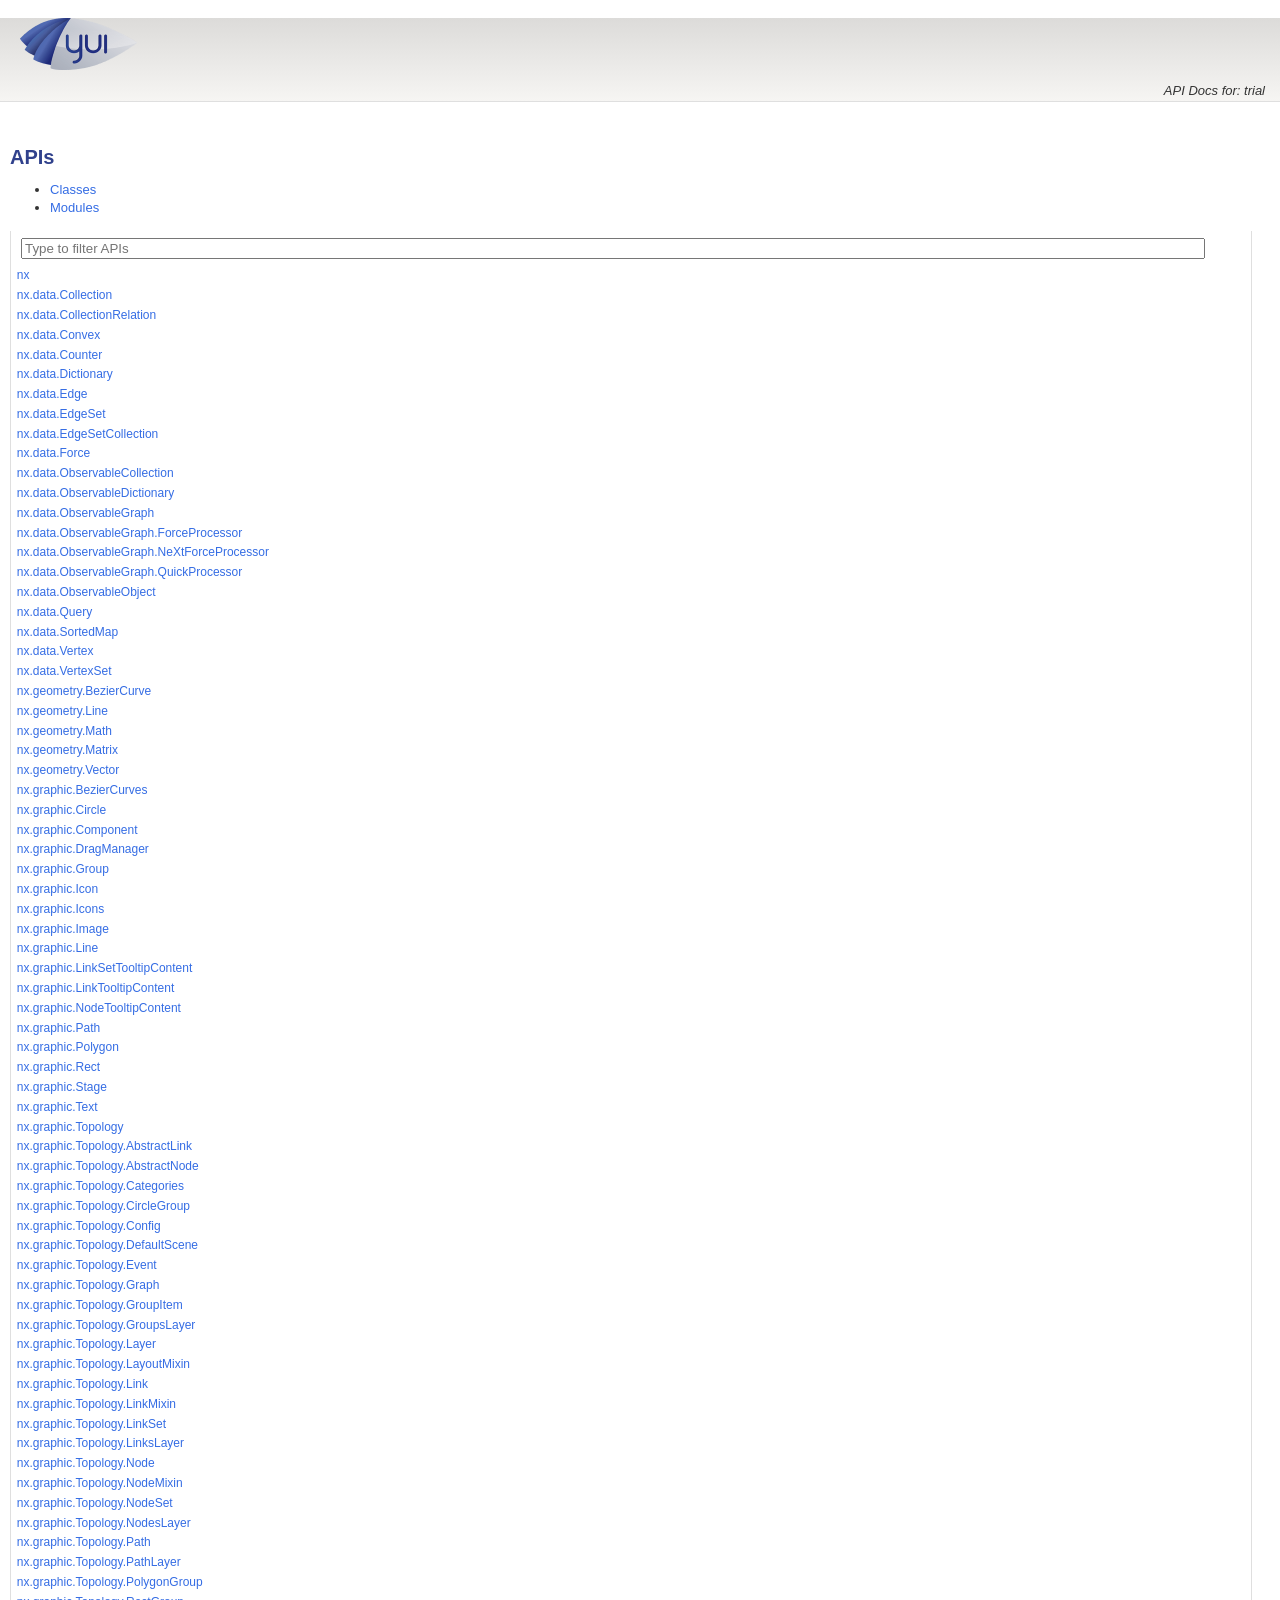
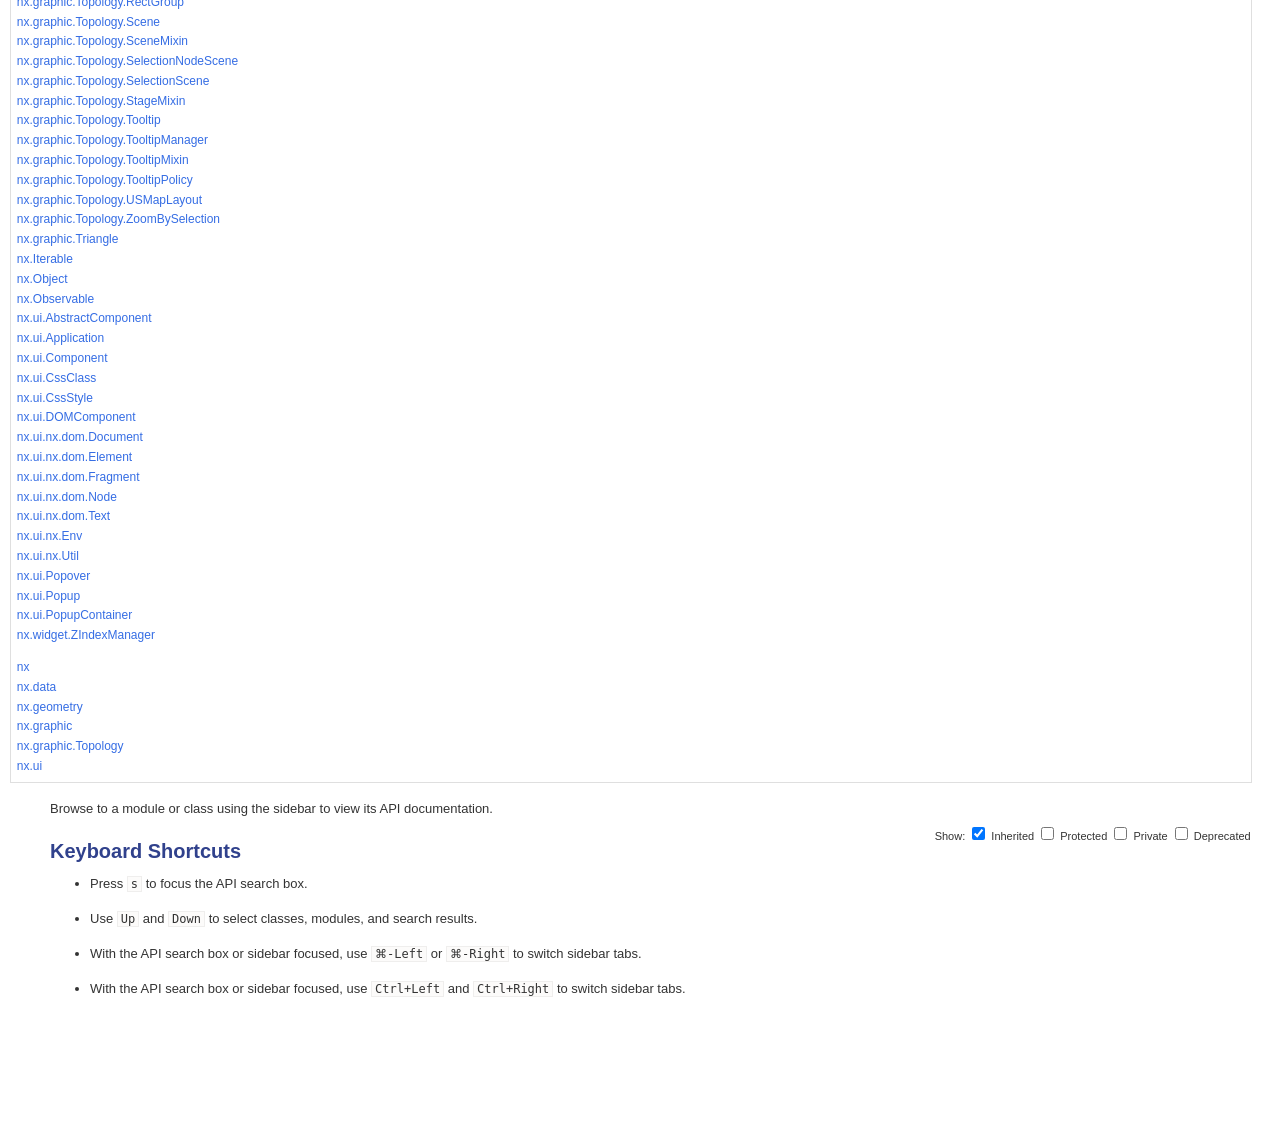
<file: static/doc/index.html>
<!DOCTYPE html>
<html lang="en">
<head>
    <meta charset="utf-8">
    <title>Next UI Toolkit</title>
    <link rel="stylesheet" href="http://yui.yahooapis.com/3.9.1/build/cssgrids/cssgrids-min.css">
    <link rel="stylesheet" href="./assets/vendor/prettify/prettify-min.css">
    <link rel="stylesheet" href="./assets/css/main.css" id="site_styles">
    <link rel="icon" href="./assets/favicon.ico">
    <script src="http://yui.yahooapis.com/combo?3.9.1/build/yui/yui-min.js"></script>
</head>
<body class="yui3-skin-sam">

<div id="doc">
    <div id="hd" class="yui3-g header">
        <div class="yui3-u-3-4">
                <h1><img src="./assets/css/logo.png" title="Next UI Toolkit" width="117" height="52"></h1>
        </div>
        <div class="yui3-u-1-4 version">
            <em>API Docs for: trial</em>
        </div>
    </div>
    <div id="bd" class="yui3-g">

        <div class="yui3-u-1-4">
            <div id="docs-sidebar" class="sidebar apidocs">
                <div id="api-list">
                    <h2 class="off-left">APIs</h2>
                    <div id="api-tabview" class="tabview">
                        <ul class="tabs">
                            <li><a href="#api-classes">Classes</a></li>
                            <li><a href="#api-modules">Modules</a></li>
                        </ul>
                
                        <div id="api-tabview-filter">
                            <input type="search" id="api-filter" placeholder="Type to filter APIs">
                        </div>
                
                        <div id="api-tabview-panel">
                            <ul id="api-classes" class="apis classes">
                                <li><a href="./classes/nx.html">nx</a></li>
                                <li><a href="./classes/nx.data.Collection.html">nx.data.Collection</a></li>
                                <li><a href="./classes/nx.data.CollectionRelation.html">nx.data.CollectionRelation</a></li>
                                <li><a href="./classes/nx.data.Convex.html">nx.data.Convex</a></li>
                                <li><a href="./classes/nx.data.Counter.html">nx.data.Counter</a></li>
                                <li><a href="./classes/nx.data.Dictionary.html">nx.data.Dictionary</a></li>
                                <li><a href="./classes/nx.data.Edge.html">nx.data.Edge</a></li>
                                <li><a href="./classes/nx.data.EdgeSet.html">nx.data.EdgeSet</a></li>
                                <li><a href="./classes/nx.data.EdgeSetCollection.html">nx.data.EdgeSetCollection</a></li>
                                <li><a href="./classes/nx.data.Force.html">nx.data.Force</a></li>
                                <li><a href="./classes/nx.data.ObservableCollection.html">nx.data.ObservableCollection</a></li>
                                <li><a href="./classes/nx.data.ObservableDictionary.html">nx.data.ObservableDictionary</a></li>
                                <li><a href="./classes/nx.data.ObservableGraph.html">nx.data.ObservableGraph</a></li>
                                <li><a href="./classes/nx.data.ObservableGraph.ForceProcessor.html">nx.data.ObservableGraph.ForceProcessor</a></li>
                                <li><a href="./classes/nx.data.ObservableGraph.NeXtForceProcessor.html">nx.data.ObservableGraph.NeXtForceProcessor</a></li>
                                <li><a href="./classes/nx.data.ObservableGraph.QuickProcessor.html">nx.data.ObservableGraph.QuickProcessor</a></li>
                                <li><a href="./classes/nx.data.ObservableObject.html">nx.data.ObservableObject</a></li>
                                <li><a href="./classes/nx.data.Query.html">nx.data.Query</a></li>
                                <li><a href="./classes/nx.data.SortedMap.html">nx.data.SortedMap</a></li>
                                <li><a href="./classes/nx.data.Vertex.html">nx.data.Vertex</a></li>
                                <li><a href="./classes/nx.data.VertexSet.html">nx.data.VertexSet</a></li>
                                <li><a href="./classes/nx.geometry.BezierCurve.html">nx.geometry.BezierCurve</a></li>
                                <li><a href="./classes/nx.geometry.Line.html">nx.geometry.Line</a></li>
                                <li><a href="./classes/nx.geometry.Math.html">nx.geometry.Math</a></li>
                                <li><a href="./classes/nx.geometry.Matrix.html">nx.geometry.Matrix</a></li>
                                <li><a href="./classes/nx.geometry.Vector.html">nx.geometry.Vector</a></li>
                                <li><a href="./classes/nx.graphic.BezierCurves.html">nx.graphic.BezierCurves</a></li>
                                <li><a href="./classes/nx.graphic.Circle.html">nx.graphic.Circle</a></li>
                                <li><a href="./classes/nx.graphic.Component.html">nx.graphic.Component</a></li>
                                <li><a href="./classes/nx.graphic.DragManager.html">nx.graphic.DragManager</a></li>
                                <li><a href="./classes/nx.graphic.Group.html">nx.graphic.Group</a></li>
                                <li><a href="./classes/nx.graphic.Icon.html">nx.graphic.Icon</a></li>
                                <li><a href="./classes/nx.graphic.Icons.html">nx.graphic.Icons</a></li>
                                <li><a href="./classes/nx.graphic.Image.html">nx.graphic.Image</a></li>
                                <li><a href="./classes/nx.graphic.Line.html">nx.graphic.Line</a></li>
                                <li><a href="./classes/nx.graphic.LinkSetTooltipContent.html">nx.graphic.LinkSetTooltipContent</a></li>
                                <li><a href="./classes/nx.graphic.LinkTooltipContent.html">nx.graphic.LinkTooltipContent</a></li>
                                <li><a href="./classes/nx.graphic.NodeTooltipContent.html">nx.graphic.NodeTooltipContent</a></li>
                                <li><a href="./classes/nx.graphic.Path.html">nx.graphic.Path</a></li>
                                <li><a href="./classes/nx.graphic.Polygon.html">nx.graphic.Polygon</a></li>
                                <li><a href="./classes/nx.graphic.Rect.html">nx.graphic.Rect</a></li>
                                <li><a href="./classes/nx.graphic.Stage.html">nx.graphic.Stage</a></li>
                                <li><a href="./classes/nx.graphic.Text.html">nx.graphic.Text</a></li>
                                <li><a href="./classes/nx.graphic.Topology.html">nx.graphic.Topology</a></li>
                                <li><a href="./classes/nx.graphic.Topology.AbstractLink.html">nx.graphic.Topology.AbstractLink</a></li>
                                <li><a href="./classes/nx.graphic.Topology.AbstractNode.html">nx.graphic.Topology.AbstractNode</a></li>
                                <li><a href="./classes/nx.graphic.Topology.Categories.html">nx.graphic.Topology.Categories</a></li>
                                <li><a href="./classes/nx.graphic.Topology.CircleGroup.html">nx.graphic.Topology.CircleGroup</a></li>
                                <li><a href="./classes/nx.graphic.Topology.Config.html">nx.graphic.Topology.Config</a></li>
                                <li><a href="./classes/nx.graphic.Topology.DefaultScene.html">nx.graphic.Topology.DefaultScene</a></li>
                                <li><a href="./classes/nx.graphic.Topology.Event.html">nx.graphic.Topology.Event</a></li>
                                <li><a href="./classes/nx.graphic.Topology.Graph.html">nx.graphic.Topology.Graph</a></li>
                                <li><a href="./classes/nx.graphic.Topology.GroupItem.html">nx.graphic.Topology.GroupItem</a></li>
                                <li><a href="./classes/nx.graphic.Topology.GroupsLayer.html">nx.graphic.Topology.GroupsLayer</a></li>
                                <li><a href="./classes/nx.graphic.Topology.Layer.html">nx.graphic.Topology.Layer</a></li>
                                <li><a href="./classes/nx.graphic.Topology.LayoutMixin.html">nx.graphic.Topology.LayoutMixin</a></li>
                                <li><a href="./classes/nx.graphic.Topology.Link.html">nx.graphic.Topology.Link</a></li>
                                <li><a href="./classes/nx.graphic.Topology.LinkMixin.html">nx.graphic.Topology.LinkMixin</a></li>
                                <li><a href="./classes/nx.graphic.Topology.LinkSet.html">nx.graphic.Topology.LinkSet</a></li>
                                <li><a href="./classes/nx.graphic.Topology.LinksLayer.html">nx.graphic.Topology.LinksLayer</a></li>
                                <li><a href="./classes/nx.graphic.Topology.Node.html">nx.graphic.Topology.Node</a></li>
                                <li><a href="./classes/nx.graphic.Topology.NodeMixin.html">nx.graphic.Topology.NodeMixin</a></li>
                                <li><a href="./classes/nx.graphic.Topology.NodeSet.html">nx.graphic.Topology.NodeSet</a></li>
                                <li><a href="./classes/nx.graphic.Topology.NodesLayer.html">nx.graphic.Topology.NodesLayer</a></li>
                                <li><a href="./classes/nx.graphic.Topology.Path.html">nx.graphic.Topology.Path</a></li>
                                <li><a href="./classes/nx.graphic.Topology.PathLayer.html">nx.graphic.Topology.PathLayer</a></li>
                                <li><a href="./classes/nx.graphic.Topology.PolygonGroup.html">nx.graphic.Topology.PolygonGroup</a></li>
                                <li><a href="./classes/nx.graphic.Topology.RectGroup.html">nx.graphic.Topology.RectGroup</a></li>
                                <li><a href="./classes/nx.graphic.Topology.Scene.html">nx.graphic.Topology.Scene</a></li>
                                <li><a href="./classes/nx.graphic.Topology.SceneMixin.html">nx.graphic.Topology.SceneMixin</a></li>
                                <li><a href="./classes/nx.graphic.Topology.SelectionNodeScene.html">nx.graphic.Topology.SelectionNodeScene</a></li>
                                <li><a href="./classes/nx.graphic.Topology.SelectionScene.html">nx.graphic.Topology.SelectionScene</a></li>
                                <li><a href="./classes/nx.graphic.Topology.StageMixin.html">nx.graphic.Topology.StageMixin</a></li>
                                <li><a href="./classes/nx.graphic.Topology.Tooltip.html">nx.graphic.Topology.Tooltip</a></li>
                                <li><a href="./classes/nx.graphic.Topology.TooltipManager.html">nx.graphic.Topology.TooltipManager</a></li>
                                <li><a href="./classes/nx.graphic.Topology.TooltipMixin.html">nx.graphic.Topology.TooltipMixin</a></li>
                                <li><a href="./classes/nx.graphic.Topology.TooltipPolicy.html">nx.graphic.Topology.TooltipPolicy</a></li>
                                <li><a href="./classes/nx.graphic.Topology.USMapLayout.html">nx.graphic.Topology.USMapLayout</a></li>
                                <li><a href="./classes/nx.graphic.Topology.ZoomBySelection.html">nx.graphic.Topology.ZoomBySelection</a></li>
                                <li><a href="./classes/nx.graphic.Triangle.html">nx.graphic.Triangle</a></li>
                                <li><a href="./classes/nx.Iterable.html">nx.Iterable</a></li>
                                <li><a href="./classes/nx.Object.html">nx.Object</a></li>
                                <li><a href="./classes/nx.Observable.html">nx.Observable</a></li>
                                <li><a href="./classes/nx.ui.AbstractComponent.html">nx.ui.AbstractComponent</a></li>
                                <li><a href="./classes/nx.ui.Application.html">nx.ui.Application</a></li>
                                <li><a href="./classes/nx.ui.Component.html">nx.ui.Component</a></li>
                                <li><a href="./classes/nx.ui.CssClass.html">nx.ui.CssClass</a></li>
                                <li><a href="./classes/nx.ui.CssStyle.html">nx.ui.CssStyle</a></li>
                                <li><a href="./classes/nx.ui.DOMComponent.html">nx.ui.DOMComponent</a></li>
                                <li><a href="./classes/nx.ui.nx.dom.Document.html">nx.ui.nx.dom.Document</a></li>
                                <li><a href="./classes/nx.ui.nx.dom.Element.html">nx.ui.nx.dom.Element</a></li>
                                <li><a href="./classes/nx.ui.nx.dom.Fragment.html">nx.ui.nx.dom.Fragment</a></li>
                                <li><a href="./classes/nx.ui.nx.dom.Node.html">nx.ui.nx.dom.Node</a></li>
                                <li><a href="./classes/nx.ui.nx.dom.Text.html">nx.ui.nx.dom.Text</a></li>
                                <li><a href="./classes/nx.ui.nx.Env.html">nx.ui.nx.Env</a></li>
                                <li><a href="./classes/nx.ui.nx.Util.html">nx.ui.nx.Util</a></li>
                                <li><a href="./classes/nx.ui.Popover.html">nx.ui.Popover</a></li>
                                <li><a href="./classes/nx.ui.Popup.html">nx.ui.Popup</a></li>
                                <li><a href="./classes/nx.ui.PopupContainer.html">nx.ui.PopupContainer</a></li>
                                <li><a href="./classes/nx.widget.ZIndexManager.html">nx.widget.ZIndexManager</a></li>
                            </ul>
                
                            <ul id="api-modules" class="apis modules">
                                <li><a href="./modules/nx.html">nx</a></li>
                                <li><a href="./modules/nx.data.html">nx.data</a></li>
                                <li><a href="./modules/nx.geometry.html">nx.geometry</a></li>
                                <li><a href="./modules/nx.graphic.html">nx.graphic</a></li>
                                <li><a href="./modules/nx.graphic.Topology.html">nx.graphic.Topology</a></li>
                                <li><a href="./modules/nx.ui.html">nx.ui</a></li>
                            </ul>
                        </div>
                    </div>
                </div>
            </div>
        </div>
        <div class="yui3-u-3-4">
                <div id="api-options">
                    Show:
                    <label for="api-show-inherited">
                        <input type="checkbox" id="api-show-inherited" checked>
                        Inherited
                    </label>
            
                    <label for="api-show-protected">
                        <input type="checkbox" id="api-show-protected">
                        Protected
                    </label>
            
                    <label for="api-show-private">
                        <input type="checkbox" id="api-show-private">
                        Private
                    </label>
                    <label for="api-show-deprecated">
                        <input type="checkbox" id="api-show-deprecated">
                        Deprecated
                    </label>
            
                </div>
            
            <div class="apidocs">
                <div id="docs-main">
                    <div class="content">
    <div class="apidocs">
        <div id="docs-main" class="content">
            <p>
            Browse to a module or class using the sidebar to view its API documentation.
            </p>

            <h2>Keyboard Shortcuts</h2>

            <ul>
                <li><p>Press <kbd>s</kbd> to focus the API search box.</p></li>

                <li><p>Use <kbd>Up</kbd> and <kbd>Down</kbd> to select classes, modules, and search results.</p></li>

                <li class="mac-only"><p>With the API search box or sidebar focused, use <kbd><span class="cmd">&#x2318;</span>-Left</kbd> or <kbd><span class="cmd">&#x2318;</span>-Right</kbd> to switch sidebar tabs.</p></li>

                <li class="pc-only"><p>With the API search box or sidebar focused, use <kbd>Ctrl+Left</kbd> and <kbd>Ctrl+Right</kbd> to switch sidebar tabs.</p></li>
            </ul>
        </div>
    </div>


                    </div>
                </div>
            </div>
        </div>
    </div>
</div>
<script src="./assets/vendor/prettify/prettify-min.js"></script>
<script>prettyPrint();</script>
<script src="./assets/js/yui-prettify.js"></script>
<script src="./assets/../api.js"></script>
<script src="./assets/js/api-filter.js"></script>
<script src="./assets/js/api-list.js"></script>
<script src="./assets/js/api-search.js"></script>
<script src="./assets/js/apidocs.js"></script>
</body>
</html>
</file>
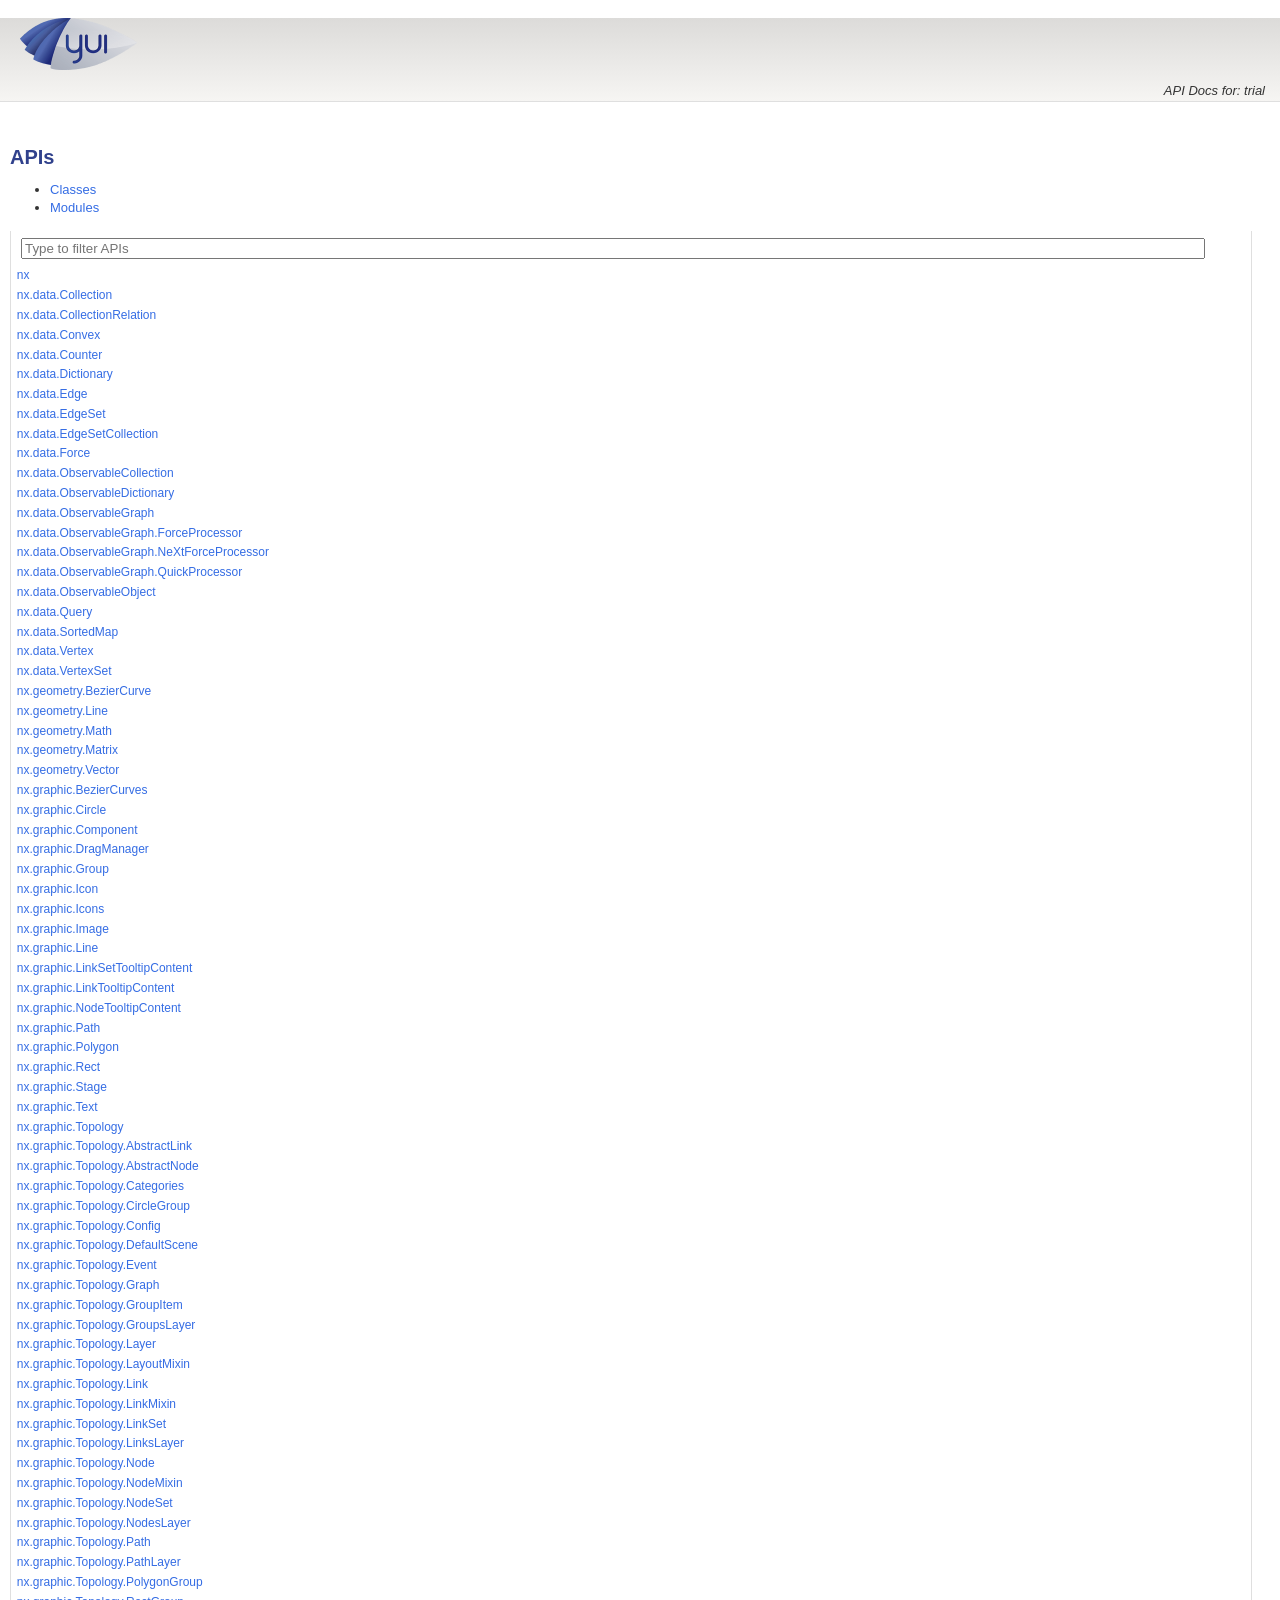
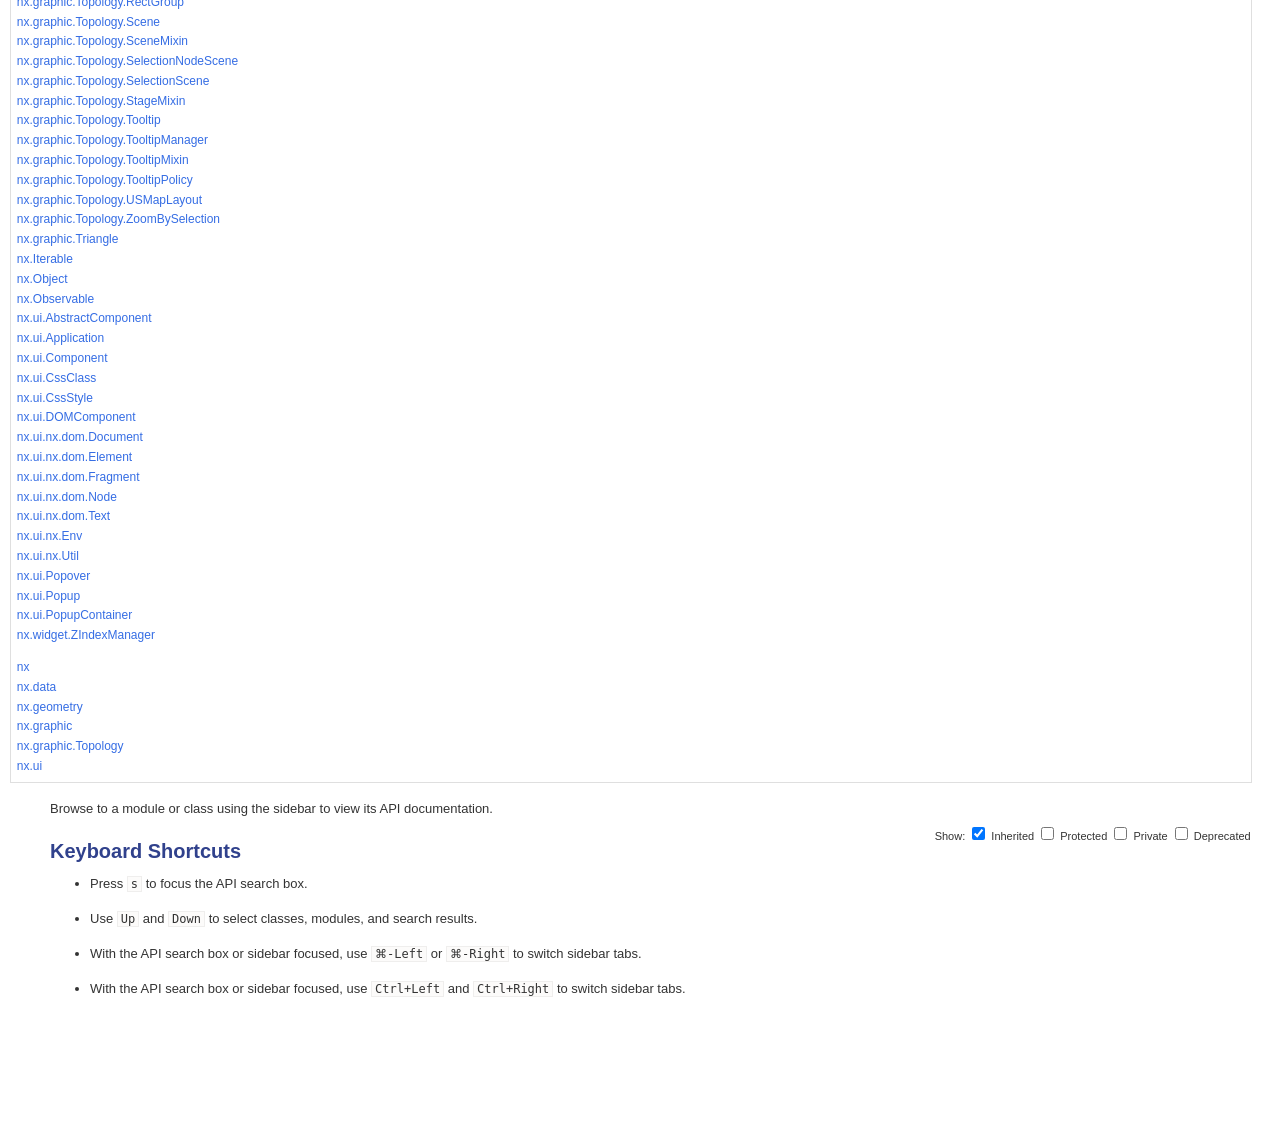
<file: static/doc/assets/index.html>
<!doctype html>
<html>
    <head>
        <title>Redirector</title>
        <meta http-equiv="refresh" content="0;url=../">
    </head>
    <body>
        <a href="../">Click here to redirect</a>
    </body>
</html>
</file>
<file: static/doc/assets/vendor/prettify/prettify-min.css>
.pln{color:#000}@media screen{.str{color:#080}.kwd{color:#008}.com{color:#800}.typ{color:#606}.lit{color:#066}.pun,.opn,.clo{color:#660}.tag{color:#008}.atn{color:#606}.atv{color:#080}.dec,.var{color:#606}.fun{color:red}}@media print,projection{.str{color:#060}.kwd{color:#006;font-weight:bold}.com{color:#600;font-style:italic}.typ{color:#404;font-weight:bold}.lit{color:#044}.pun,.opn,.clo{color:#440}.tag{color:#006;font-weight:bold}.atn{color:#404}.atv{color:#060}}pre.prettyprint{padding:2px;border:1px solid #888}ol.linenums{margin-top:0;margin-bottom:0}li.L0,li.L1,li.L2,li.L3,li.L5,li.L6,li.L7,li.L8{list-style-type:none}li.L1,li.L3,li.L5,li.L7,li.L9{background:#eee}
</file>
<file: static/doc/assets/css/main.css>
/*
Font sizes for all selectors other than the body are given in percentages,
with 100% equal to 13px. To calculate a font size percentage, multiply the
desired size in pixels by 7.6923076923.

Here's a quick lookup table:

10px - 76.923%
11px - 84.615%
12px - 92.308%
13px - 100%
14px - 107.692%
15px - 115.385%
16px - 123.077%
17px - 130.769%
18px - 138.462%
19px - 146.154%
20px - 153.846%
*/

html {
    background: #fff;
    color: #333;
    overflow-y: scroll;
}

body {
    /*font: 13px/1.4 'Lucida Grande', 'Lucida Sans Unicode', 'DejaVu Sans', 'Bitstream Vera Sans', 'Helvetica', 'Arial', sans-serif;*/
    font: 13px/1.4 'Helvetica', 'Arial', sans-serif;
    margin: 0;
    padding: 0;
}

/* -- Links ----------------------------------------------------------------- */
a {
    color: #356de4;
    text-decoration: none;
}

.hidden {
    display: none;
}

a:hover { text-decoration: underline; }

/* "Jump to Table of Contents" link is shown to assistive tools, but hidden from
   sight until it's focused. */
.jump {
    position: absolute;
    padding: 3px 6px;
    left: -99999px;
    top: 0;
}

.jump:focus { left: 40%; }

/* -- Paragraphs ------------------------------------------------------------ */
p { margin: 1.3em 0; }
dd p, td p { margin-bottom: 0; }
dd p:first-child, td p:first-child { margin-top: 0; }

/* -- Headings -------------------------------------------------------------- */
h1, h2, h3, h4, h5, h6 {
    color: #D98527;/*was #f80*/
    font-family: 'Trebuchet MS', sans-serif;
    font-weight: bold;
    line-height: 1.1;
    margin: 1.1em 0 0.5em;
}

h1 {
    font-size: 184.6%;
    color: #30418C;
    margin: 0.75em 0 0.5em;
}

h2 {
    font-size: 153.846%;
    color: #E48A2B;
}

h3 { font-size: 138.462%; }

h4 {
    border-bottom: 1px solid #DBDFEA;
    color: #E48A2B;
    font-size: 115.385%;
    font-weight: normal;
    padding-bottom: 2px;
}

h5, h6 { font-size: 107.692%; }

/* -- Code and examples ----------------------------------------------------- */
code, kbd, pre, samp {
    font-family: Menlo, Monaco, 'DejaVu Sans Mono', 'Bitstream Vera Sans Mono', 'Courier New', Courier, monospace;
    font-size: 92.308%;
    line-height: 1.35;
}

p code, p kbd, p samp, li code {
    background: #FCFBFA;
    border: 1px solid #EFEEED;
    padding: 0 3px;
}

a code, a kbd, a samp,
pre code, pre kbd, pre samp,
table code, table kbd, table samp,
.intro code, .intro kbd, .intro samp,
.toc code, .toc kbd, .toc samp {
    background: none;
    border: none;
    padding: 0;
}

pre.code, pre.terminal, pre.cmd {
    overflow-x: auto;
    *overflow-x: scroll;
    padding: 0.3em 0.6em;
}

pre.code {
    background: #FCFBFA;
    border: 1px solid #EFEEED;
    border-left-width: 5px;
}

pre.terminal, pre.cmd {
    background: #F0EFFC;
    border: 1px solid #D0CBFB;
    border-left: 5px solid #D0CBFB;
}

/* Don't reduce the font size of <code>/<kbd>/<samp> elements inside <pre>
   blocks. */
pre code, pre kbd, pre samp { font-size: 100%; }

/* Used to denote text that shouldn't be selectable, such as line numbers or
   shell prompts. Guess which browser this doesn't work in. */
.noselect {
    -moz-user-select: -moz-none;
    -khtml-user-select: none;
    -webkit-user-select: none;
    -o-user-select: none;
    user-select: none;
}

/* -- Lists ----------------------------------------------------------------- */
dd { margin: 0.2em 0 0.7em 1em; }
dl { margin: 1em 0; }
dt { font-weight: bold; }

/* -- Tables ---------------------------------------------------------------- */
caption, th { text-align: left; }

table {
    border-collapse: collapse;
    width: 100%;
}

td, th {
    border: 1px solid #fff;
    padding: 5px 12px;
    vertical-align: top;
}

td { background: #E6E9F5; }
td dl { margin: 0; }
td dl dl { margin: 1em 0; }
td pre:first-child { margin-top: 0; }

th {
    background: #D2D7E6;/*#97A0BF*/
    border-bottom: none;
    border-top: none;
    color: #000;/*#FFF1D5*/
    font-family: 'Trebuchet MS', sans-serif;
    font-weight: bold;
    line-height: 1.3;
    white-space: nowrap;
}


/* -- Layout and Content ---------------------------------------------------- */
#doc {
    margin: auto;
    min-width: 1024px;
}

.content { padding: 0 20px 0 25px; }

.sidebar {
    padding: 0 15px 0 10px;
}
#bd {
    padding: 7px 0 130px;
    position: relative;
    width: 99%;
}

/* -- Table of Contents ----------------------------------------------------- */

/* The #toc id refers to the single global table of contents, while the .toc
   class refers to generic TOC lists that could be used throughout the page. */

.toc code, .toc kbd, .toc samp { font-size: 100%; }
.toc li { font-weight: bold; }
.toc li li { font-weight: normal; }

/* -- Intro and Example Boxes ----------------------------------------------- */
/*
.intro, .example { margin-bottom: 2em; }
.example {
    -moz-border-radius: 4px;
    -webkit-border-radius: 4px;
    border-radius: 4px;
    -moz-box-shadow: 0 0 5px #bfbfbf;
    -webkit-box-shadow: 0 0 5px #bfbfbf;
    box-shadow: 0 0 5px #bfbfbf;
    padding: 1em;
}
.intro {
    background: none repeat scroll 0 0 #F0F1F8; border: 1px solid #D4D8EB; padding: 0 1em;
}
*/

/* -- Other Styles ---------------------------------------------------------- */

/* These are probably YUI-specific, and should be moved out of Selleck's default
   theme. */

.button {
    border: 1px solid #dadada;
    -moz-border-radius: 3px;
    -webkit-border-radius: 3px;
    border-radius: 3px;
    color: #444;
    display: inline-block;
    font-family: Helvetica, Arial, sans-serif;
    font-size: 92.308%;
    font-weight: bold;
    padding: 4px 13px 3px;
    -moz-text-shadow: 1px 1px 0 #fff;
    -webkit-text-shadow: 1px 1px 0 #fff;
    text-shadow: 1px 1px 0 #fff;
    white-space: nowrap;

    background: #EFEFEF; /* old browsers */
    background: -moz-linear-gradient(top, #f5f5f5 0%, #efefef 50%, #e5e5e5 51%, #dfdfdf 100%); /* firefox */
    background: -webkit-gradient(linear, left top, left bottom, color-stop(0%,#f5f5f5), color-stop(50%,#efefef), color-stop(51%,#e5e5e5), color-stop(100%,#dfdfdf)); /* webkit */
    filter: progid:DXImageTransform.Microsoft.gradient( startColorstr='#f5f5f5', endColorstr='#dfdfdf',GradientType=0 ); /* ie */
}

.button:hover {
    border-color: #466899;
    color: #fff;
    text-decoration: none;
    -moz-text-shadow: 1px 1px 0 #222;
    -webkit-text-shadow: 1px 1px 0 #222;
    text-shadow: 1px 1px 0 #222;

    background: #6396D8; /* old browsers */
    background: -moz-linear-gradient(top, #6396D8 0%, #5A83BC 50%, #547AB7 51%, #466899 100%); /* firefox */
    background: -webkit-gradient(linear, left top, left bottom, color-stop(0%,#6396D8), color-stop(50%,#5A83BC), color-stop(51%,#547AB7), color-stop(100%,#466899)); /* webkit */
    filter: progid:DXImageTransform.Microsoft.gradient( startColorstr='#6396D8', endColorstr='#466899',GradientType=0 ); /* ie */
}

.newwindow { text-align: center; }

.header .version em {
    display: block;
    text-align: right;
}


#classdocs .item {
    border-bottom: 1px solid #466899;
    margin: 1em 0;
    padding: 1.5em;
}

#classdocs .item .params p,
    #classdocs .item .returns p,{
    display: inline;
}

#classdocs .item em code, #classdocs .item em.comment {
    color: green;
}

#classdocs .item em.comment a {
    color: green;
    text-decoration: underline;
}

#classdocs .foundat {
    font-size: 11px;
    font-style: normal;
}

.attrs .emits {
    margin-left: 2em;
    padding: .5em;
    border-left: 1px dashed #ccc;
}

abbr {
    border-bottom: 1px dashed #ccc;
    font-size: 80%;
    cursor: help;
}

.prettyprint li.L0, 
.prettyprint li.L1, 
.prettyprint li.L2, 
.prettyprint li.L3, 
.prettyprint li.L5, 
.prettyprint li.L6, 
.prettyprint li.L7, 
.prettyprint li.L8 {
    list-style: decimal;
}

ul li p {
    margin-top: 0;
}

.method .name {
    font-size: 110%;
}

.apidocs .methods .extends .method,
.apidocs .properties .extends .property,
.apidocs .attrs .extends .attr,
.apidocs .events .extends .event {
    font-weight: bold;
}

.apidocs .methods .extends .inherited,
.apidocs .properties .extends .inherited,
.apidocs .attrs .extends .inherited,
.apidocs .events .extends .inherited {
    font-weight: normal;
}

#hd {
    background: whiteSmoke;
    background: -moz-linear-gradient(top,#DCDBD9 0,#F6F5F3 100%);
    background: -webkit-gradient(linear,left top,left bottom,color-stop(0%,#DCDBD9),color-stop(100%,#F6F5F3));
    filter: progid:DXImageTransform.Microsoft.gradient(startColorstr='#dcdbd9',endColorstr='#F6F5F3',GradientType=0);
    border-bottom: 1px solid #DFDFDF;
    padding: 0 15px 1px 20px;
    margin-bottom: 15px;
}

#hd img {
    margin-right: 10px;
    vertical-align: middle;
}


/* -- API Docs CSS ---------------------------------------------------------- */

/*
This file is organized so that more generic styles are nearer the top, and more
specific styles are nearer the bottom of the file. This allows us to take full
advantage of the cascade to avoid redundant style rules. Please respect this
convention when making changes.
*/

/* -- Generic TabView styles ------------------------------------------------ */

/*
These styles apply to all API doc tabviews. To change styles only for a
specific tabview, see the other sections below.
*/

.yui3-js-enabled .apidocs .tabview {
    visibility: hidden; /* Hide until the TabView finishes rendering. */
    _visibility: visible;
}

.apidocs .tabview.yui3-tabview-content { visibility: visible; }
.apidocs .tabview .yui3-tabview-panel { background: #fff; }

/* -- Generic Content Styles ------------------------------------------------ */

/* Headings */
h2, h3, h4, h5, h6 {
    border: none;
    color: #30418C;
    font-weight: bold;
    text-decoration: none;
}

.link-docs {
    float: right;
    font-size: 15px;
    margin: 4px 4px 6px;
    padding: 6px 30px 5px;
}

.apidocs { zoom: 1; }

/* Generic box styles. */
.apidocs .box {
    border: 1px solid;
    border-radius: 3px;
    margin: 1em 0;
    padding: 0 1em;
}

/* A flag is a compact, capsule-like indicator of some kind. It's used to
   indicate private and protected items, item return types, etc. in an
   attractive and unobtrusive way. */
.apidocs .flag {
    background: #bababa;
    border-radius: 3px;
    color: #fff;
    font-size: 11px;
    margin: 0 0.5em;
    padding: 2px 4px 1px;
}

/* Class/module metadata such as "Uses", "Extends", "Defined in", etc. */
.apidocs .meta {
    background: #f9f9f9;
    border-color: #efefef;
    color: #555;
    font-size: 11px;
    padding: 3px 6px;
}

.apidocs .meta p { margin: 0; }

/* Deprecation warning. */
.apidocs .box.deprecated,
.apidocs .flag.deprecated {
    background: #fdac9f;
    border: 1px solid #fd7775;
}

.apidocs .box.deprecated p { margin: 0.5em 0; }
.apidocs .flag.deprecated { color: #333; }

/* Module/Class intro description. */
.apidocs .intro {
    background: #f0f1f8;
    border-color: #d4d8eb;
}

/* Loading spinners. */
#bd.loading .apidocs,
#api-list.loading .yui3-tabview-panel {
    background: #fff url(../img/spinner.gif) no-repeat center 70px;
    min-height: 150px;
}

#bd.loading .apidocs .content,
#api-list.loading .yui3-tabview-panel .apis {
    display: none;
}

.apidocs .no-visible-items { color: #666; }

/* Generic inline list. */
.apidocs ul.inline {
    display: inline;
    list-style: none;
    margin: 0;
    padding: 0;
}

.apidocs ul.inline li { display: inline; }

/* Comma-separated list. */
.apidocs ul.commas li:after { content: ','; }
.apidocs ul.commas li:last-child:after { content: ''; }

/* Keyboard shortcuts. */
kbd .cmd { font-family: Monaco, Helvetica; }

/* -- Generic Access Level styles ------------------------------------------- */
.apidocs .item.protected,
.apidocs .item.private,
.apidocs .index-item.protected,
.apidocs .index-item.deprecated,
.apidocs .index-item.private {
    display: none;
}

.show-deprecated .item.deprecated,
.show-deprecated .index-item.deprecated,
.show-protected .item.protected,
.show-protected .index-item.protected,
.show-private .item.private,
.show-private .index-item.private {
    display: block;
}

.hide-inherited .item.inherited,
.hide-inherited .index-item.inherited {
    display: none;
}

/* -- Generic Item Index styles --------------------------------------------- */
.apidocs .index { margin: 1.5em 0 3em; }

.apidocs .index h3 {
    border-bottom: 1px solid #efefef;
    color: #333;
    font-size: 13px;
    margin: 2em 0 0.6em;
    padding-bottom: 2px;
}

.apidocs .index .no-visible-items { margin-top: 2em; }

.apidocs .index-list {
    border-color: #efefef;
    font-size: 12px;
    list-style: none;
    margin: 0;
    padding: 0;
    -moz-column-count: 4;
    -moz-column-gap: 10px;
    -moz-column-width: 170px;
    -ms-column-count: 4;
    -ms-column-gap: 10px;
    -ms-column-width: 170px;
    -o-column-count: 4;
    -o-column-gap: 10px;
    -o-column-width: 170px;
    -webkit-column-count: 4;
    -webkit-column-gap: 10px;
    -webkit-column-width: 170px;
    column-count: 4;
    column-gap: 10px;
    column-width: 170px;
}

.apidocs .no-columns .index-list {
    -moz-column-count: 1;
    -ms-column-count: 1;
    -o-column-count: 1;
    -webkit-column-count: 1;
    column-count: 1;
}

.apidocs .index-item { white-space: nowrap; }

.apidocs .index-item .flag {
    background: none;
    border: none;
    color: #afafaf;
    display: inline;
    margin: 0 0 0 0.2em;
    padding: 0;
}

/* -- Generic API item styles ----------------------------------------------- */
.apidocs .args {
    display: inline;
    margin: 0 0.5em;
}

.apidocs .flag.chainable { background: #46ca3b; }
.apidocs .flag.protected { background: #9b86fc; }
.apidocs .flag.private { background: #fd6b1b; }
.apidocs .flag.async { background: #356de4; }
.apidocs .flag.required { background: #e60923; }

.apidocs .item {
    border-bottom: 1px solid #efefef;
    margin: 1.5em 0 2em;
    padding-bottom: 2em;
}

.apidocs .item h4,
.apidocs .item h5,
.apidocs .item h6 {
    color: #333;
    font-family: inherit;
    font-size: 100%;
}

.apidocs .item .description p,
.apidocs .item pre.code {
    margin: 1em 0 0;
}

.apidocs .item .meta {
    background: none;
    border: none;
    padding: 0;
}

.apidocs .item .name {
    display: inline;
    font-size: 14px;
}

.apidocs .item .type,
.apidocs .item .type a,
.apidocs .returns-inline {
    color: #555;
}

.apidocs .item .type,
.apidocs .returns-inline {
    font-size: 11px;
    margin: 0 0 0 0;
}

.apidocs .item .type a { border-bottom: 1px dotted #afafaf; }
.apidocs .item .type a:hover { border: none; }

/* -- Item Parameter List --------------------------------------------------- */
.apidocs .params-list {
    list-style: square;
    margin: 1em 0 0 2em;
    padding: 0;
}

.apidocs .param { margin-bottom: 1em; }

.apidocs .param .type,
.apidocs .param .type a {
    color: #666;
}

.apidocs .param .type {
    margin: 0 0 0 0.5em;
    *margin-left: 0.5em;
}

.apidocs .param-name { font-weight: bold; }

/* -- Item "Emits" block ---------------------------------------------------- */
.apidocs .item .emits {
    background: #f9f9f9;
    border-color: #eaeaea;
}

/* -- Item "Returns" block -------------------------------------------------- */
.apidocs .item .returns .type,
.apidocs .item .returns .type a {
    font-size: 100%;
    margin: 0;
}

/* -- Class Constructor block ----------------------------------------------- */
.apidocs .constructor .item {
    border: none;
    padding-bottom: 0;
}

/* -- File Source View ------------------------------------------------------ */
.apidocs .file pre.code,
#doc .apidocs .file pre.prettyprint {
    background: inherit;
    border: none;
    overflow: visible;
    padding: 0;
}

.apidocs .L0,
.apidocs .L1,
.apidocs .L2,
.apidocs .L3,
.apidocs .L4,
.apidocs .L5,
.apidocs .L6,
.apidocs .L7,
.apidocs .L8,
.apidocs .L9 {
    background: inherit;
}

/* -- Submodule List -------------------------------------------------------- */
.apidocs .module-submodule-description {
    font-size: 12px;
    margin: 0.3em 0 1em;
}

.apidocs .module-submodule-description p:first-child { margin-top: 0; }

/* -- Sidebar TabView ------------------------------------------------------- */
#api-tabview { margin-top: 0.6em; }

#api-tabview-filter,
#api-tabview-panel {
    border: 1px solid #dfdfdf;
}

#api-tabview-filter {
    border-bottom: none;
    border-top: none;
    padding: 0.6em 10px 0 10px;
}

#api-tabview-panel { border-top: none; }
#api-filter { width: 97%; }

/* -- Content TabView ------------------------------------------------------- */
#classdocs .yui3-tabview-panel { border: none; }

/* -- Source File Contents -------------------------------------------------- */
.prettyprint li.L0,
.prettyprint li.L1,
.prettyprint li.L2,
.prettyprint li.L3,
.prettyprint li.L5,
.prettyprint li.L6,
.prettyprint li.L7,
.prettyprint li.L8 {
    list-style: decimal;
}

/* -- API options ----------------------------------------------------------- */
#api-options {
    font-size: 11px;
    margin-top: 2.2em;
    position: absolute;
    right: 1.5em;
}

/*#api-options label { margin-right: 0.6em; }*/

/* -- API list -------------------------------------------------------------- */
#api-list {
    margin-top: 1.5em;
    *zoom: 1;
}

.apis {
    font-size: 12px;
    line-height: 1.4;
    list-style: none;
    margin: 0;
    padding: 0.5em 0 0.5em 0.4em;
}

.apis a {
    border: 1px solid transparent;
    display: block;
    margin: 0 0 0 -4px;
    padding: 1px 4px 0;
    text-decoration: none;
    _border: none;
    _display: inline;
}

.apis a:hover,
.apis a:focus {
    background: #E8EDFC;
    background: -moz-linear-gradient(top, #e8edfc 0%, #becef7 100%);
    background: -webkit-gradient(linear, left top, left bottom, color-stop(0%,#E8EDFC), color-stop(100%,#BECEF7));
    border-color: #AAC0FA;
    border-radius: 3px;
    color: #333;
    outline: none;
}

.api-list-item a:hover,
.api-list-item a:focus {
    font-weight: bold;
    text-shadow: 1px 1px 1px #fff;
}

.apis .message { color: #888; }
.apis .result a { padding: 3px 5px 2px; }

.apis .result .type {
    right: 4px;
    top: 7px;
}

.api-list-item .yui3-highlight {
    font-weight: bold;
}
</file>
